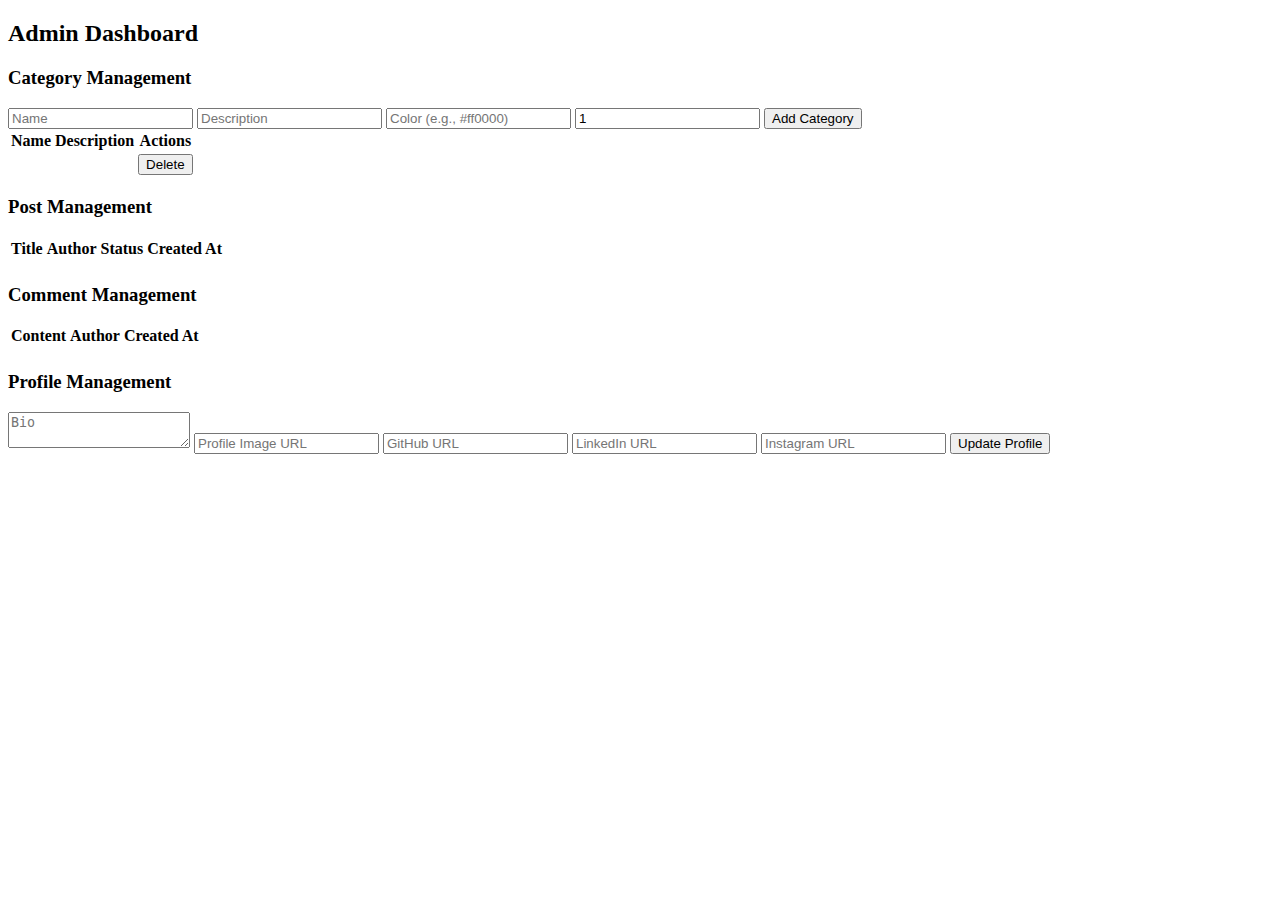
<file: src/main/resources/templates/admin/index.html>
<!DOCTYPE html>
<html lang="ko" xmlns:th="http://www.thymeleaf.org" layout:decorate="~{layout/default_layout}"
      xmlns:layout="http://www.ultraq.net.nz/thymeleaf/layout">
<head>
    <title>Admin Dashboard</title>
</head>
<main layout:fragment="content">
    <div class="admin-dashboard">
        <h2>Admin Dashboard</h2>

        <section class="admin-section">
            <h3>Category Management</h3>
            <form th:action="@{/admin/categories}" method="post" class="category-form">
                <input type="text" name="name" placeholder="Name" required>
                <input type="text" name="description" placeholder="Description">
                <input type="text" name="color" placeholder="Color (e.g., #ff0000)">
                <input type="number" name="displayOrder" placeholder="Display Order" value="1">
                <button type="submit">Add Category</button>
            </form>
            <table class="admin-table">
                <thead>
                <tr>
                    <th>Name</th>
                    <th>Description</th>
                    <th>Actions</th>
                </tr>
                </thead>
                <tbody>
                <tr th:each="category : ${categories}">
                    <td th:text="${category.name}"></td>
                    <td th:text="${category.description}"></td>
                    <td>
                        <form th:action="@{/admin/categories/delete/{id}(id=${category.id})}" method="post" onsubmit="return confirm('Are you sure?');">
                            <button type="submit" class="delete-btn">Delete</button>
                        </form>
                    </td>
                </tr>
                </tbody>
            </table>
        </section>

        <section class="admin-section">
            <h3>Post Management</h3>
            <table class="admin-table">
                <thead>
                <tr>
                    <th>Title</th>
                    <th>Author</th>
                    <th>Status</th>
                    <th>Created At</th>
                </tr>
                </thead>
                <tbody>
                <tr th:each="post : ${posts}">
                    <td><a th:href="@{/posts/{id}(id=${post.id})}" th:text="${post.title}"></a></td>
                    <td th:text="${post.author}"></td>
                    <td th:text="${post.status}"></td>
                    <td th:text="${#temporals.format(post.createdAt, 'yyyy-MM-dd')}"></td>
                </tr>
                </tbody>
            </table>
        </section>

        <section class="admin-section">
            <h3>Comment Management</h3>
            <table class="admin-table">
                <thead>
                <tr>
                    <th>Content</th>
                    <th>Author</th>
                    <th>Created At</th>
                </tr>
                </thead>
                <tbody>
                <tr th:each="comment : ${comments}">
                    <td th:text="${#strings.abbreviate(comment.content, 50)}"></td>
                    <td th:text="${comment.author}"></td>
                    <td th:text="${#temporals.format(comment.createdAt, 'yyyy-MM-dd')}"></td>
                </tr>
                </tbody>
            </table>
        </section>

        <section class="admin-section">
            <h3>Profile Management</h3>
            <form th:action="@{/admin/profile/update}" method="post" th:object="${userProfile}">
                <textarea name="bio" placeholder="Bio" th:field="*{bio}"></textarea>
                <input type="text" name="profileImageUrl" placeholder="Profile Image URL" th:field="*{profileImageUrl}">
                <input type="text" name="githubUrl" placeholder="GitHub URL" th:field="*{githubUrl}">
                <input type="text" name="linkedinUrl" placeholder="LinkedIn URL" th:field="*{linkedInUrl}">
                <input type="text" name="instagramUrl" placeholder="Instagram URL" th:field="*{instagramUrl}">
                <button type="submit">Update Profile</button>
            </form>
        </section>

    </div>
</main>
</html>
</file>
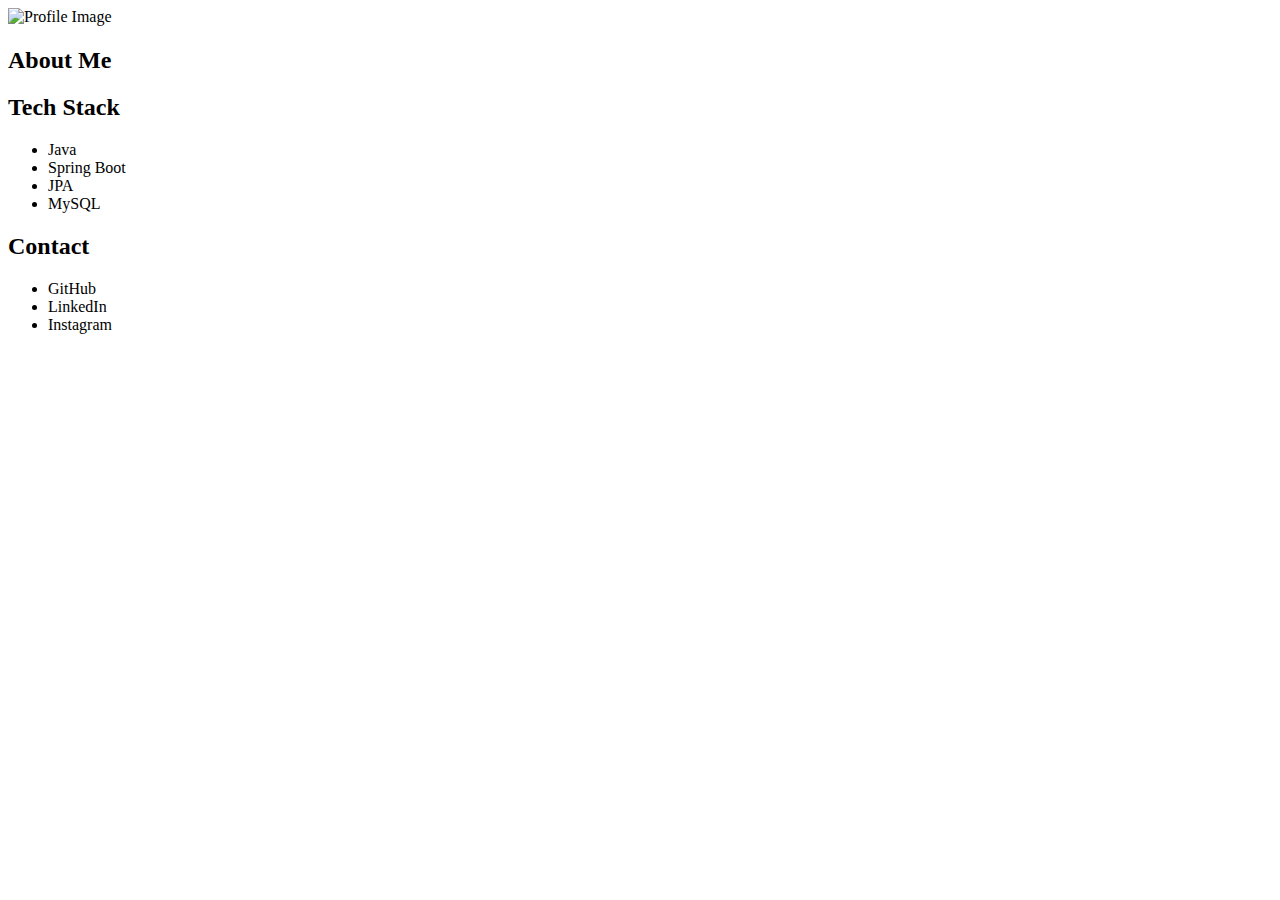
<file: src/main/resources/templates/about.html>
<!DOCTYPE html>
<html lang="ko" xmlns:th="http://www.thymeleaf.org"
      xmlns:layout="http://www.ultraq.net.nz/thymeleaf/layout"
      layout:decorate="~{layout/default_layout}">

<div layout:fragment="content">
    <section class="about-me">
        <div class="profile-header">
            <img th:src="${user.profileImageUrl} ?: '/images/default-profile.png'" alt="Profile Image" class="profile-image">
            <h1 th:text="${user.username}"></h1>
            <p class="email" th:text="${user.email}"></p>
        </div>

        <div class="profile-bio">
            <h2>About Me</h2>
            <p th:text="${user.bio}"></p>
        </div>

        <div class="tech-stack">
            <h2>Tech Stack</h2>
            <ul>
                <li>Java</li>
                <li>Spring Boot</li>
                <li>JPA</li>
                <li>MySQL</li>
            </ul>
        </div>

        <div class="contact-info">
            <h2>Contact</h2>
            <ul class="social-links">
                <li th:if="${user.githubUrl}"><a th:href="${user.githubUrl}" target="_blank">GitHub</a></li>
                <li th:if="${user.linkedInUrl}"><a th:href="${user.linkedInUrl}" target="_blank">LinkedIn</a></li>
                <li th:if="${user.instagramUrl}"><a th:href="${user.instagramUrl}" target="_blank">Instagram</a></li>
            </ul>
        </div>
    </section>
</div>
</html>
</file>
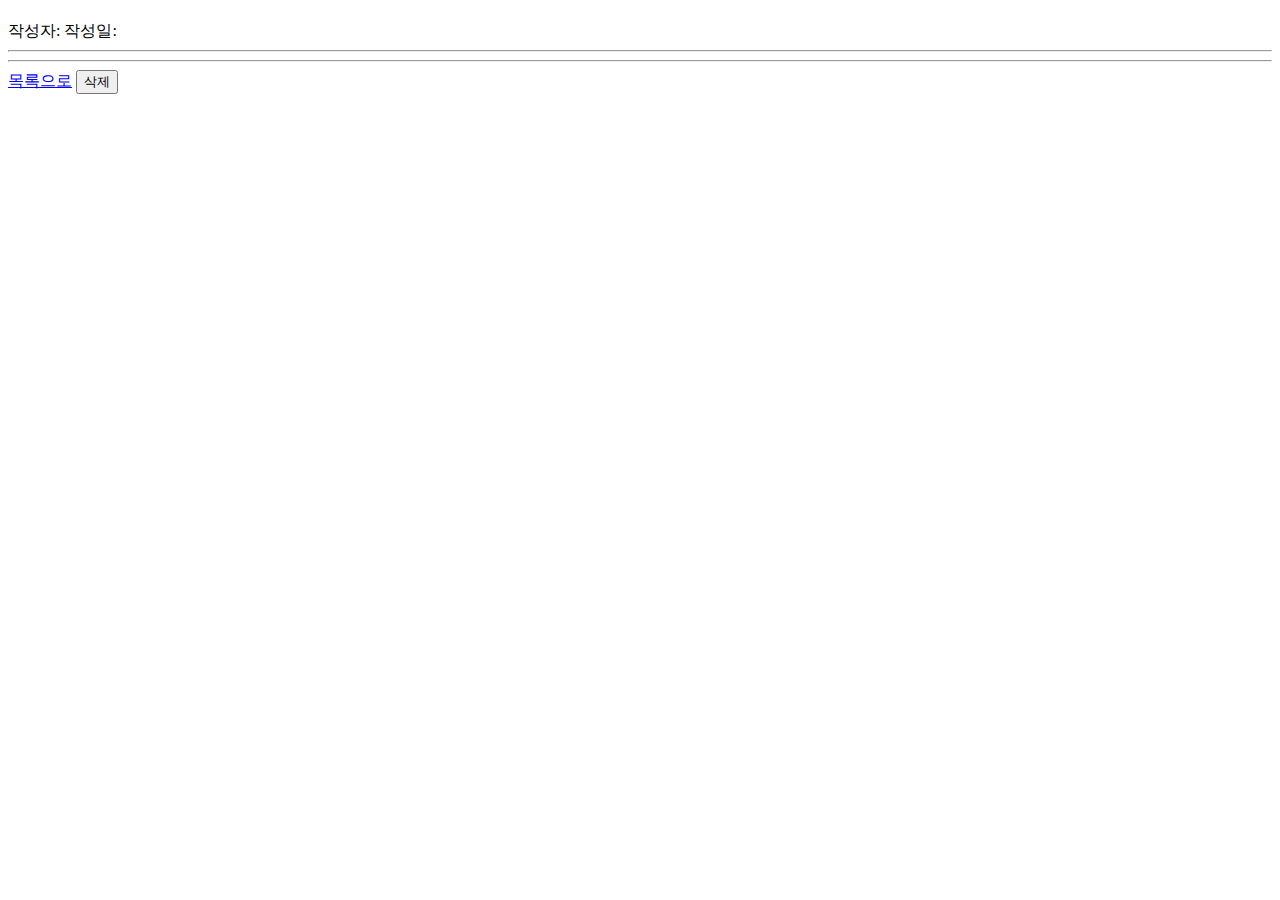
<file: src/main/resources/templates/post-detail.html>
<!DOCTYPE html>
<html lang="ko" xmlns:th="http://www.thymeleaf.org"
      xmlns:layout="http://www.ultraq.net.nz/thymeleaf/layout"
      layout:decorate="~{layout/default_layout}">

<div layout:fragment="content">
    <article class="post-detail">
        <h1 class="post-title" th:text="${post.title}"></h1>
        <div class="post-meta">
            <span>작성자: <span th:text="${post.author}"></span></span>
            <span>작성일: <span th:text="${#temporals.format(post.createdAt, 'yyyy-MM-dd HH:mm')}"></span></span>
        </div>
        <hr/>
        <div class="post-content" th:utext="${@markdownRenderer.render(post.content)}"></div>
        <hr/>
        <div class="post-actions">
            <a href="/" class="btn">목록으로</a>
            <form th:action="@{/posts/delete/{id}(id=${post.id})}" method="post" style="display:inline;">
                <button type="submit" class="btn btn-danger">삭제</button>
            </form>
        </div>
    </article>
</div>
</html>
</file>
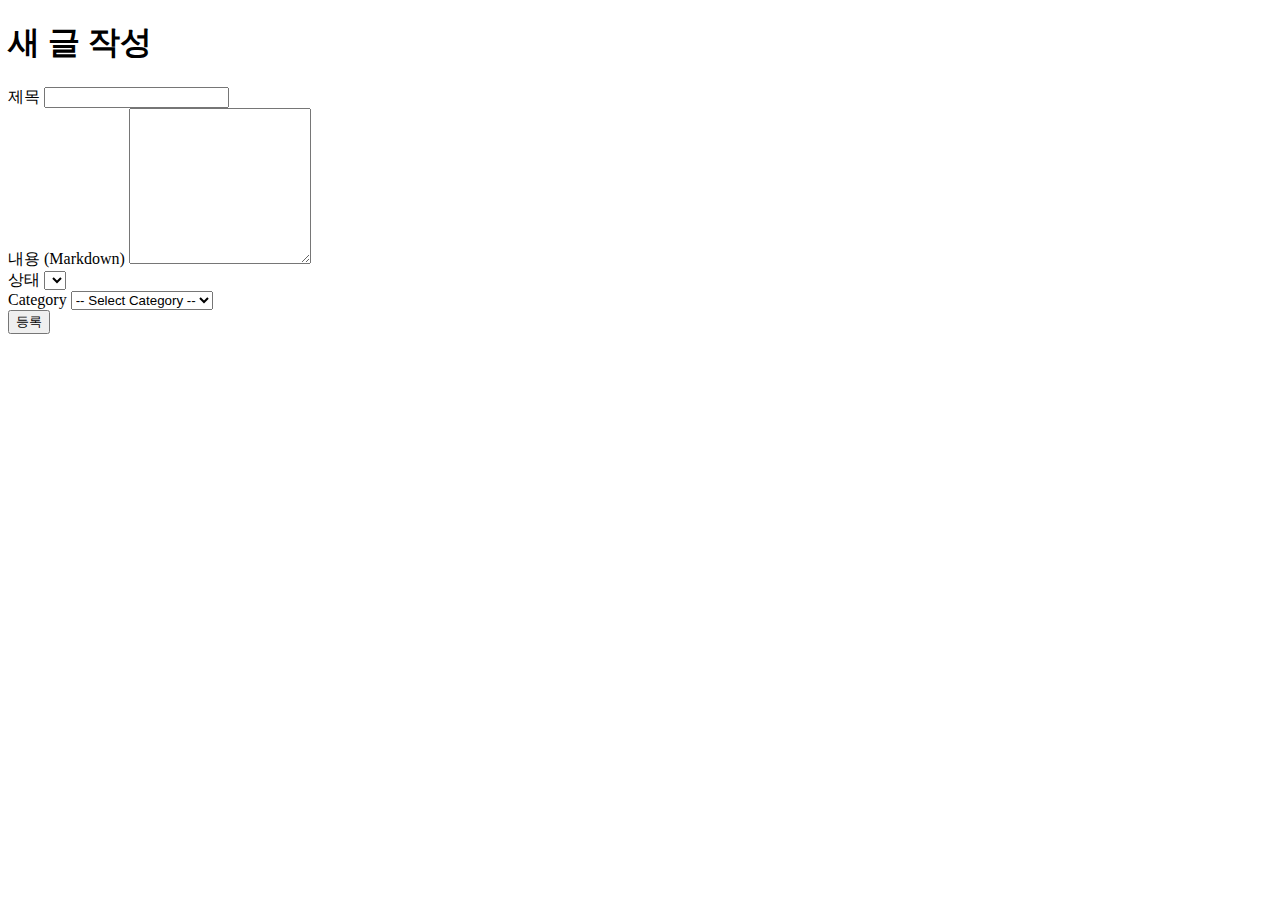
<file: src/main/resources/templates/post-save.html>
<!DOCTYPE html>
<html lang="ko" xmlns:th="http://www.thymeleaf.org"
      xmlns:layout="http://www.ultraq.net.nz/thymeleaf/layout"
      layout:decorate="~{layout/default_layout}">

<div layout:fragment="content">
    <h1>새 글 작성</h1>
    <form action="/posts" method="post" th:object="${post}">
        <div class="mb-3">
            <label for="title" class="form-label">제목</label>
            <input type="text" id="title" name="title" class="form-control" required>
        </div>
        <div class="mb-3">
            <label for="content" class="form-label">내용 (Markdown)</label>
            <textarea id="content" name="content" rows="10" class="form-control" required></textarea>
        </div>
        <div class="mb-3">
            <label for="status" class="form-label">상태</label>
            <select id="status" name="status" class="form-select">
                <option th:each="statusValue : ${T(com.kobe.devkobehompage.entity.PostStatus).values()}"
                        th:value="${statusValue}" th:text="${statusValue.name()}"></option>
            </select>
        </div>
        <div class="form-group">
            <label for="category">Category</label>
            <select id="category" th:field="*{categoryId}" class="form-control">
                <option value="">-- Select Category --</option>
                <option th:each="category : ${categories}"
                        th:value="${category.id}"
                        th:text="${category.name}">
                </option>
            </select>
        </div>
        <button type="submit" class="btn btn-primary">등록</button>
    </form>
</div>
</html>
</file>
